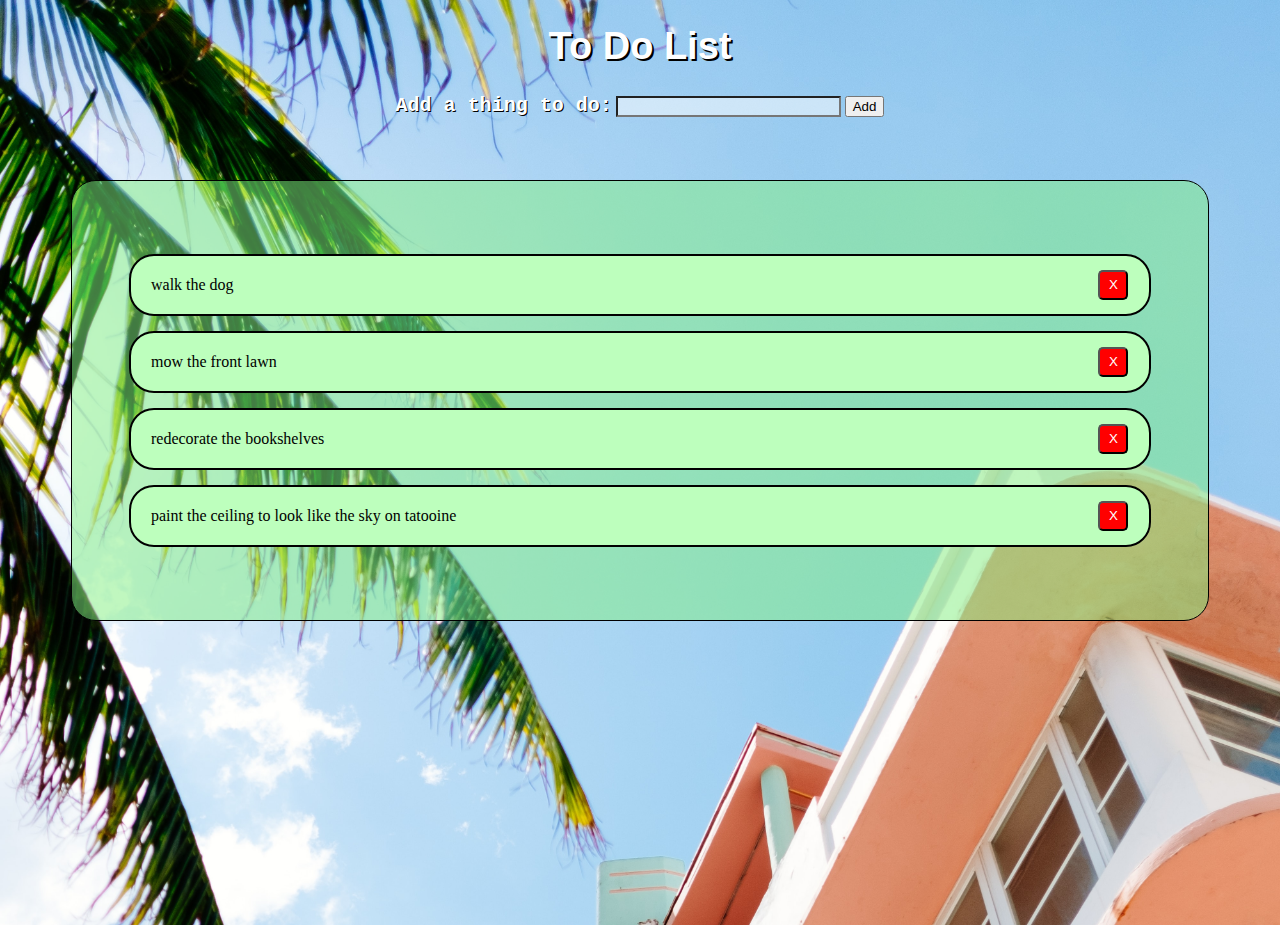
<file: runthrough-test/index.html>
<!DOCTYPE html>
<html lang="en">
<head>
    <meta charset="UTF-8">
    <meta name="viewport" content="width=device-width, initial-scale=1.0">
    <title>My ToDo List</title>
    <script src="index.js" async></script>
    <link rel="stylesheet" href="styles.css">
</head>
<body>
    <h1>To Do List</h1>
        <div class="new-todo-container">
            <label>Add a thing to do:</label>
            <input class="new-todo-input">
            <button class="submit-btn">Add</button>
        </div>
    <div class="todo-container">
        <ul class="todo-list"> 
        </ul>
    </div>

    
</body>
</html>
</file>
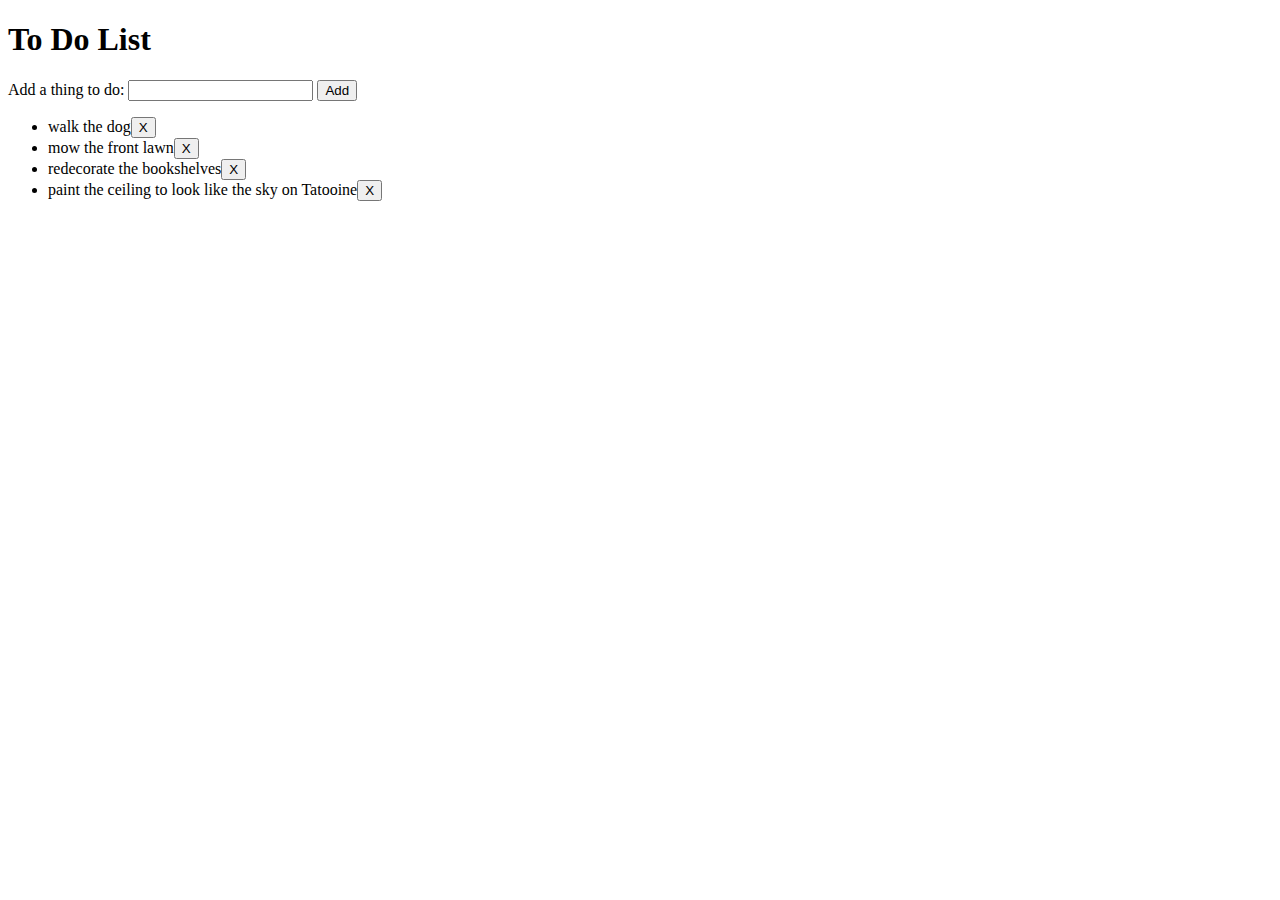
<file: video-code/index.html>
<!DOCTYPE html>
<html lang="en">
<head>
    <meta charset="UTF-8">
    <meta name="viewport" content="width=device-width, initial-scale=1.0">
    <title>My To Do List</title>
    <script src="index.js" async></script>
</head>
<body>
    <h1>To Do List</h1>
        <label>Add a thing to do:</label>
        <input class="new-todo-input">
        <button class="submit-btn">Add</button>
    <div class="todo-container">
        <ul class="todo-list"> 
        </ul>
    </div>
        
</body>
</html>
</file>
<file: runthrough-test/styles.css>
*{
    /* allows us to include padding and border in 
    an elements total width and height */
    box-sizing: border-box;
}
html{
    height: 100%;
}

body{
    height: 100%;
    background: url('./assets/jason-briscoe.jpg');
    background-size: cover;
    /* background-repeat: no-repeat; */
}
.new-todo-container{
   text-align: center;
   margin: auto;
}

h1{
    /* Start with specific font, then then generic font 
    families incase thr browser is not compatible with the
    previous font */
    color:white;
    text-shadow: 2px 2px black;
    text-align: center;
    font-family: Arial, Helvetica, sans-serif;
    font-size: 38px;
}
label{
    font-family: "Lucida Console", "Courier New", monospace;
    text-shadow: 1px 1px black;
    font-size: 20px;
    font-weight: bold;
    color: white;
}
.new-todo-input{
    width: 225px;
    background: rgba(255,255,255, 0.5);
}

.todo-container {
    background-color: rgb(130, 239, 130, 0.5);
    border: 1px solid black;
    border-radius: 25px;
    margin: 5%;
}
.todo-list{
    padding: 5%;
    list-style: none;
    display: grid;
    grid-template-rows: minmax(0, 1fr);
    grid-template-columns: 1fr;
    grid-row-gap: 15px;
} 
.todo-div{
    background-color: rgb(189, 255, 189);
    border: 2px solid black;
    /* The border-radius CSS property rounds the corners 
    of an element's outer border edge.
    You can set a single radius to make circular corners, 
    or two radii to make elliptical corners. */
    border-radius: 25px;
    display: flex;

}
.todo-li{
    width: 93%;
    word-wrap: break-word;
    padding: 20px;
}
.del-btn{
    height: 30px;
    width: 30px;
    margin: auto;
    color: white;
    background-color: red;
    border-radius: 5px;
}


/* 
Powder Blue #
Cadet Blue #
Deep Space Sparkle #
Beige #
Orange Red Crayola #
*/
</file>
